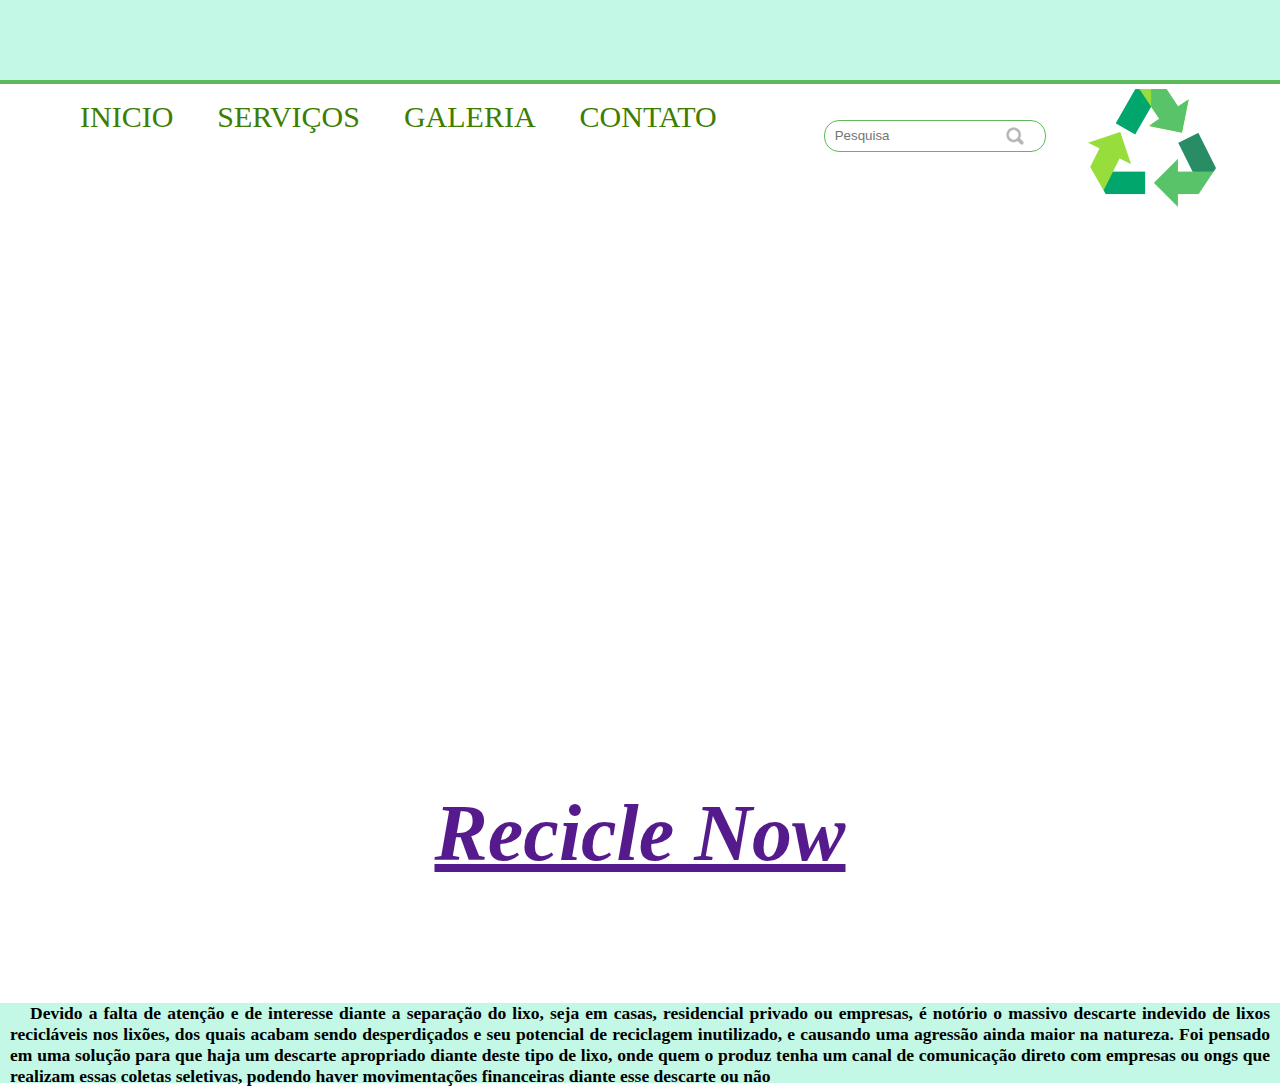
<file: index.html>
<!DOCTYPE html>
<html lang="pt-br">
<head>
    <meta charset="UTF-8">
    <link rel="stylesheet" type="text/css" href="css/estylos.css" media="screen" />
    <meta http-equiv="X-UA-Compatible" content="IE=edge">
    <meta name="viewport" content="width=device-width, initial-scale=1.0">
    <link rel="shortcut icon" href="../img/favicon-16x16.png" type="image/x-icon">
    <title>Recicle Now</title>
</head>
<body>    
    <style> .busca {
        position: relative;
        width: 1%;
        float: right;
        margin-top: -30px;
        text-align: center;
    }
    
    .busca input {
        background-image: url('../img/pesquisa.png');
        background-repeat: no-repeat;
        background-position: 90%;
        padding: 10px;
        width: 200px;
        height: 10px;
        border: 1px solid rgb(91, 187, 91);
    }  </style>   

            <div class="barra">
                 </div>


             <div class="home">
                <div class="menu">
                    <ul>
                            <li>
                            <a href="index.html"> INICIO </a>
                            </li>

                            <li> 
                            <a href="./html/cadastro.html">SERVIÇOS </a>
                            </li>  

                            <li>
                            <a href="./html/galeria.html"> GALERIA </a>
                            </li>
                        
                            <li>
                            <a href="./html/contato.html"> CONTATO </a>
                            </li>
                    </ul>

                     <style></style>
                     <div class="busca" >
                        <input placeholder="Pesquisa" type="text"/>
                    </div>
                     

                 </div>  
             </div>
                
                    <div class="img-esquerda">
                    <img src="img/icone.png" alt="icone marca"/>
                    </div>
        
               
                

            
            
    <div style="padding:56.29% 0 0 0;position:relative;"><iframe src="https://player.vimeo.com/video/123871469?h=6d279442c7" style="position:absolute;top:0;left:0;width:100%;height:100%;" frameborder="0" allow="autoplay; fullscreen; picture-in-picture" allowfullscreen></iframe></div><script src="https://player.vimeo.com/api/player.js"></script>
      <div class="titulo"> 
        <a href="">  <address> <h1>Recicle Now</h1> </address>  </a>
    </div>

      <div class="final">
        <h3>Devido a falta de atenção e de interesse diante a separação do lixo, seja em casas, residencial privado 
        ou empresas, é notório o massivo descarte indevido de lixos recicláveis nos lixões, dos quais acabam sendo 
        desperdiçados e seu potencial de reciclagem inutilizado, e causando uma agressão ainda maior na natureza.
        Foi pensado em uma solução para que haja um descarte apropriado diante deste tipo de lixo, onde quem o produz 
        tenha um canal de comunicação direto com empresas ou ongs que realizam essas coletas seletivas, podendo haver 
        movimentações financeiras diante esse descarte ou não  </h3>
    </div>

</body>
</html>
</file>
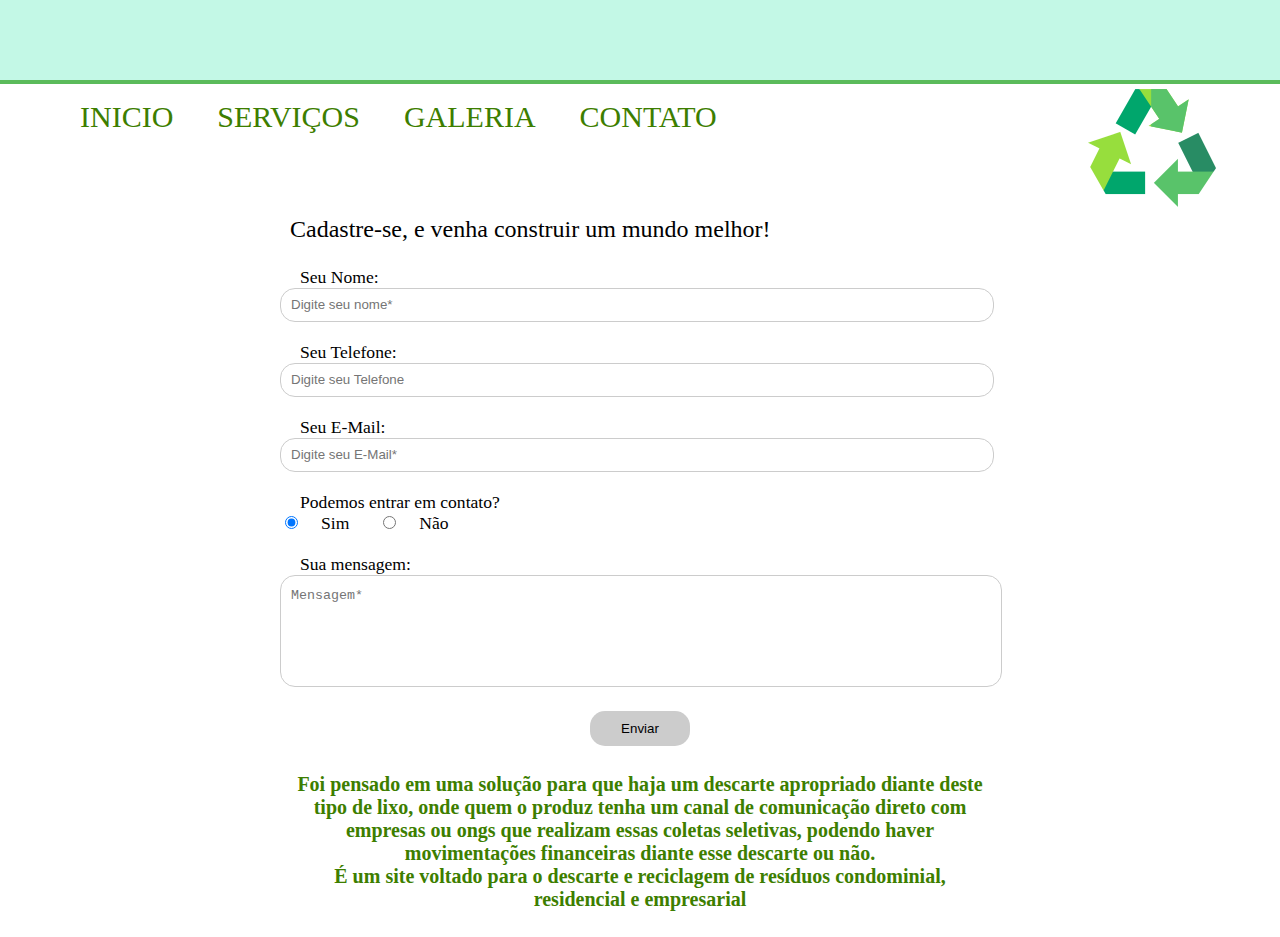
<file: html/cadastro.html>
<!DOCTYPE html>
<html lang="pt-br">
<head>
    <meta charset="UTF-8">
    <link rel="stylesheet" type="text/css" href="../css/estylos.css" media="screen" />
    <meta http-equiv="X-UA-Compatible" content="IE=edge">
    <meta name="viewport" content="width=device-width, initial-scale=1.0">
    <link rel="shortcut icon" href="../img/favicon-16x16.png" type="image/x-icon">
    <title>Recicle Now</title>
</head>
<body>       

            <div class="barra">
                 </div>


             <div class="home">
                <div class="menu">
                    <ul>
                            <li>
                            <a href="../index.html">INICIO</a>
                            </li>

                            <li> 
                            <a href="cadastro.html">SERVIÇOS </a>
                            </li>  

                            <li>
                            <a href="galeria.html">GALERIA</a>
                            </li>
                        
                            <li>
                            <a href="contato.html">CONTATO</a>
                            </li>
                    </ul>

                 </div>  
             </div>
                
                    <div class="img-esquerda">
                    <img src="../img/icone.png" alt="icone marca"/>
                    </div>

                    
        
               
                    <form class="formulario" method="post"> 
                        <p>Cadastre-se, e venha construir um mundo melhor!</p>
                        
                        <div class="field">
                            <label for="nome">Seu Nome:</label>
                            <input type="text" id="nome" name="nome" placeholder="Digite seu nome*" required>
                        </div>
                        
                        <div class="field">
                            <label for="telefone">Seu Telefone:</label>
                            <input type="text" id="telefone" name="telefone" placeholder="Digite seu Telefone">
                        </div>
                
                        <div class="field">
                            <label for="email">Seu E-Mail:</label>
                            <input type="email" id="email" name="email" placeholder="Digite seu E-Mail*" required>
                        </div>        
                        <div class="field radiobox">
                            <span>Podemos entrar em contato?</span>
                            <input type="radio" name="novidades" id="sim" value="sim" checked><label for="sim">Sim</label>
                            <input type="radio" name="novidades" id="nao" value="nao"><label for="nao">Não</label>
                        </div>
                        <div class="field">
                            <label for="mensagem">Sua mensagem:</label>
                            <textarea name="mensagem" id="mensagem" placeholder="Mensagem*" required></textarea>
                        </div>
                
                        <input type="submit" name="acao" value="Enviar">
                    </form>

                    <h4>Foi pensado em uma solução para que haja um descarte apropriado diante deste tipo de lixo, 
                        onde quem o produz tenha um canal de comunicação direto com empresas ou ongs que realizam essas 
                        coletas seletivas, podendo haver 
                        movimentações financeiras diante esse descarte ou não.
                        <br>É um site voltado para o descarte e reciclagem de resíduos condominial, residencial e empresarial
                        <br>
                    </h4>
            
      
    </div>

</body>
</html>
</file>
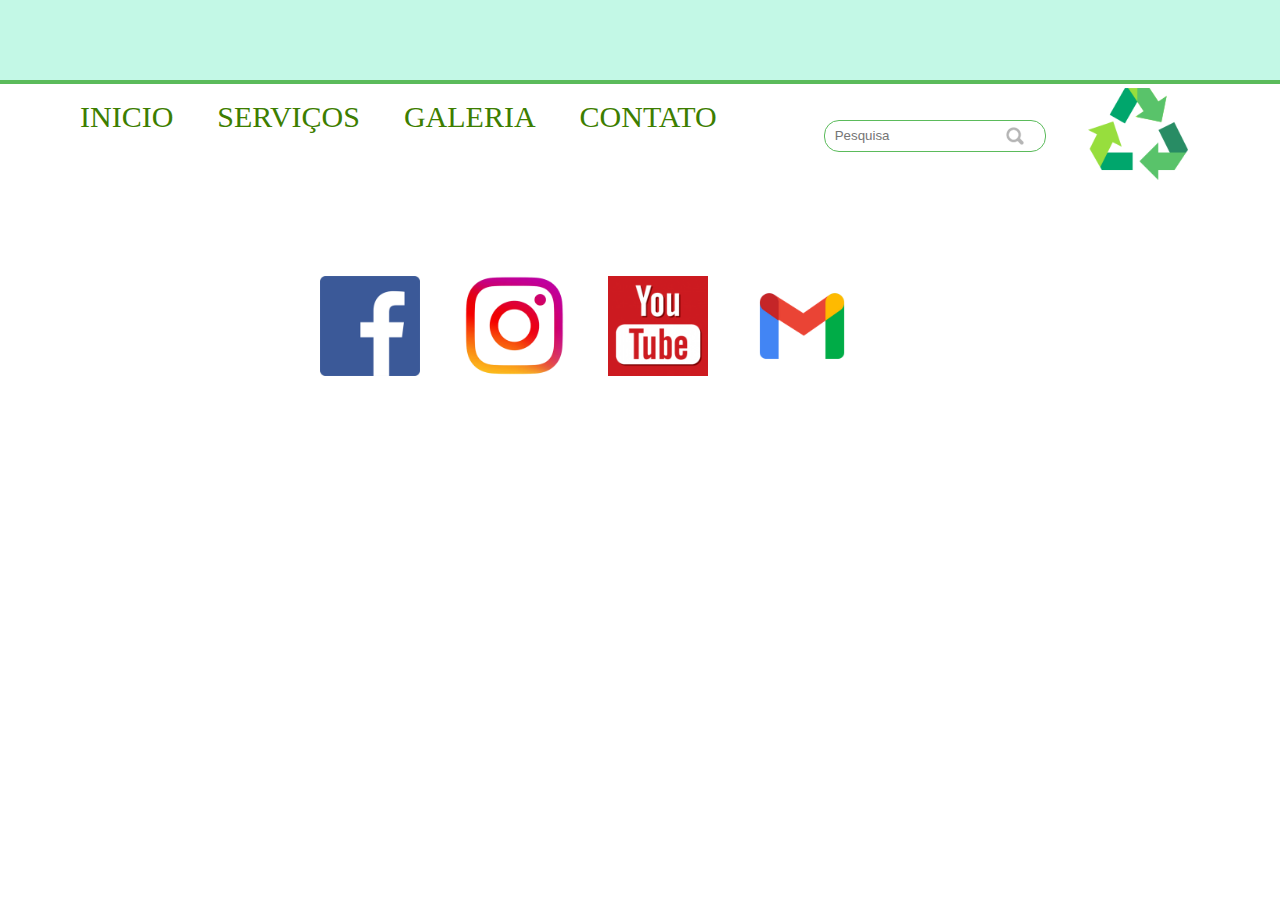
<file: html/contato.html>
<!DOCTYPE html>
<html lang="pt-br">
<head>
    <meta charset="UTF-8">
    <link rel="stylesheet" type="text/css" href="../css/estylos.css" media="screen" />
    <meta http-equiv="X-UA-Compatible" content="IE=edge">
    <meta name="viewport" content="width=device-width, initial-scale=1.0">
    <link rel="shortcut icon" href="../img/favicon-16x16.png" type="image/x-icon">
    <title>Recicle Now</title>
</head>
<body>    
    <style> .busca {
        position: relative;
        width: 1%;
        float: right;
        margin-top: -30px;
        text-align: center;
    }
    
    .busca input {
        background-image: url('../img/pesquisa.png');
        background-repeat: no-repeat;
        background-position: 90%;
        padding: 10px;
        width: 200px;
        height: 10px;
        border: 1px solid rgb(91, 187, 91);
    }


    .redesocial2{
        position: relative;
        margin-left: auto;
        margin-right: auto;
        margin-top: 15%;
        width: 800px;

    }

    .redesocial2 ul li {
        position: relative;
        padding-left: 40px;
        display: inline-block;
    }


    img {
        
        width: 100px;
        height: 100px;
    }



      </style>   

            <div class="barra">
                 </div>


             <div class="home">
                <div class="menu">
                    <ul>
                            <li>
                            <a href="../index.html">INICIO</a>
                            </li>

                            <li> 
                            <a href="cadastro.html">SERVIÇOS </a>
                            </li>  

                            <li>
                            <a href="galeria.html">GALERIA</a>
                            </li>
                        
                            <li>
                            <a href="contato.html">CONTATO</a>
                            </li>
                    </ul>
                            
                     <div class="busca" >
                        <input placeholder="Pesquisa" type="text"/>
                    </div>
                     

                 </div>  
             </div>
                
                    <div class="img-esquerda">
                    <img src="../img/icone.png" alt="icone marca"/>
                    </div>

                    <div class="redesocial2">
                        <div class="rede">
                            <ul>
                                    <li>
                                    <a href="https://www.facebook.com/profile.php?id=100088360202452" target="_blank"> <img src="../img/face.png" alt="facebook"></a>
                                    </li>
        
                                    <li> 
                                    <a href="https://www.instagram.com/reciclenoww/" target="_blank" > <img src="../img/instagram.png" alt="instagram"></a>
                                    </li>  
        
                                    <li>
                                    <a href="https://youtu.be/XO0xo2hWT9k" target="_blank"> <img src="../img/youtube.png" alt="youtube"> </a>
                                    </li>
                                
                                    <li>
                                    <a href="https://www.google.com/intl/pt-BR/gmail/about/" target="_blank"> <img src="../img/gmail.webp" alt="gmail"> </a>
                                    </li>
                            </ul>
                        </div>
                    </div>
        

</body>
</html>
</file>
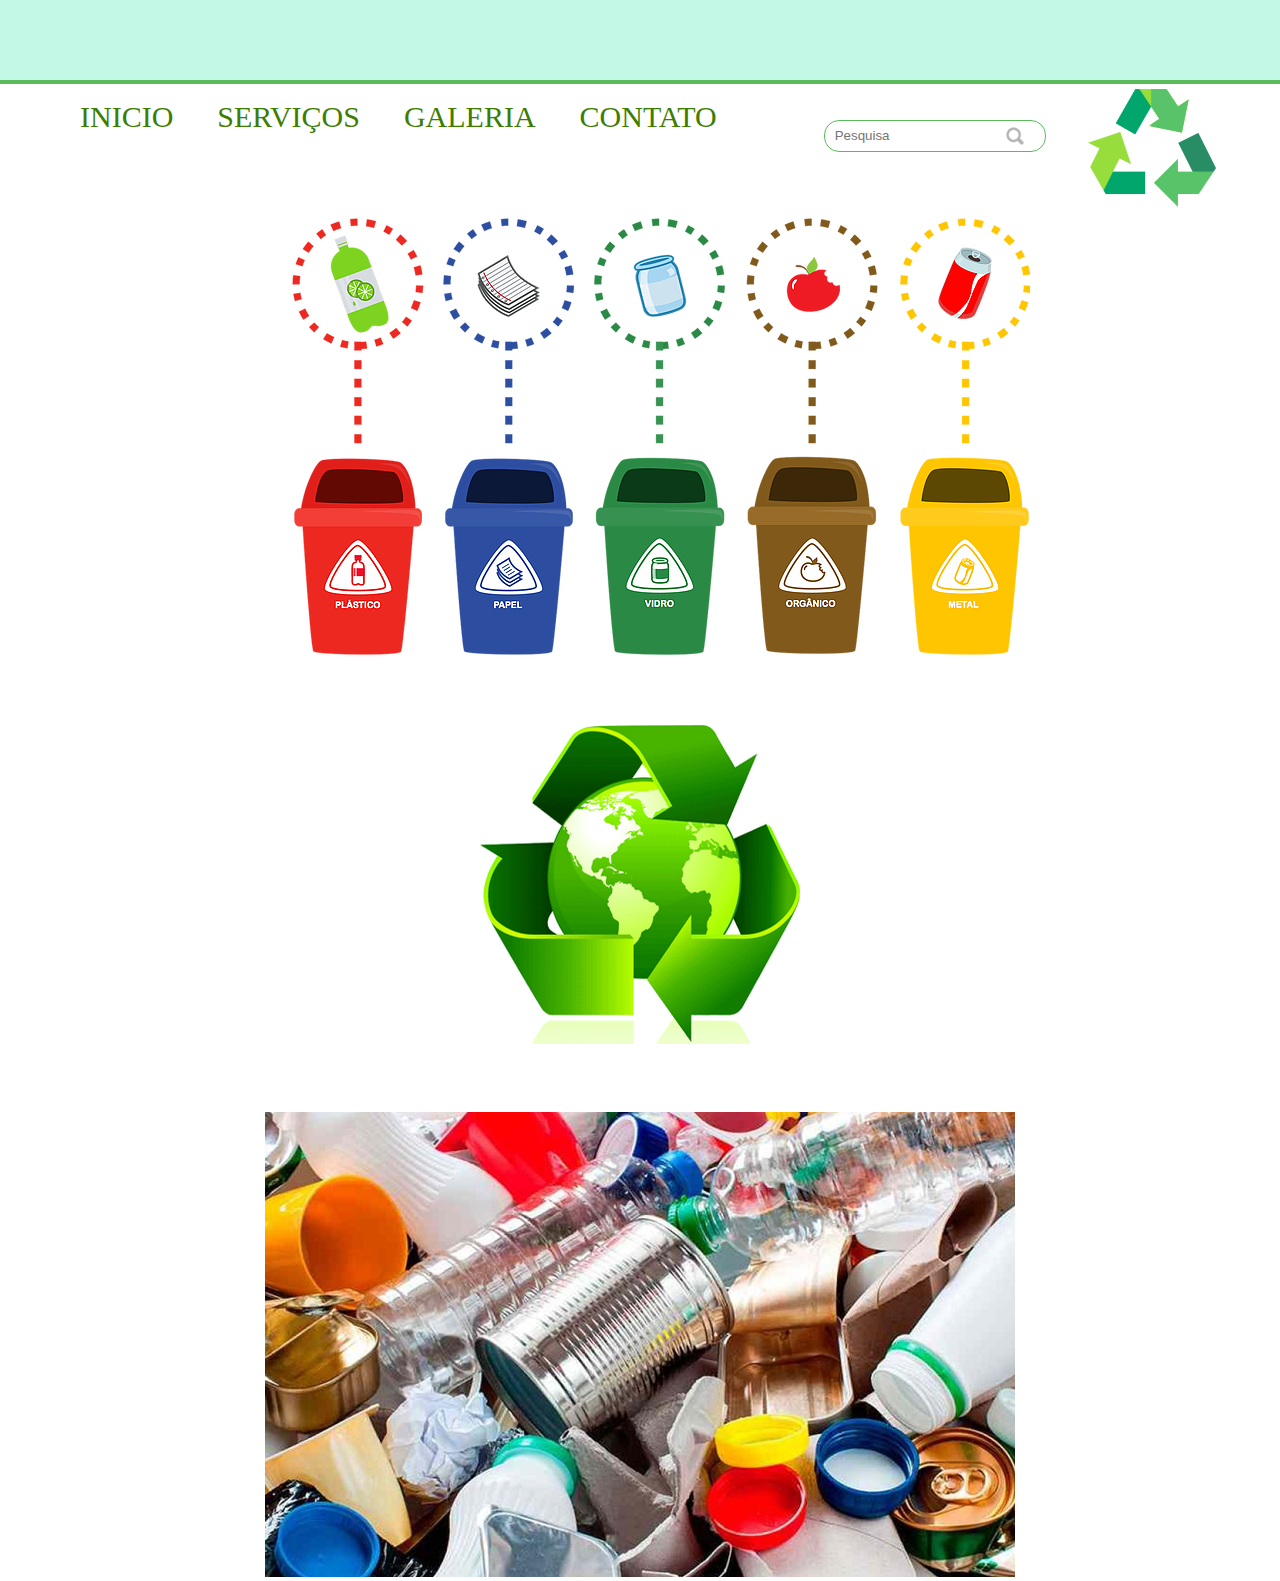
<file: html/galeria.html>
<!DOCTYPE html>
<html lang="pt-br">
<head>
    <meta charset="UTF-8">
    <meta http-equiv="X-UA-Compatible" content="IE=edge">
    <meta name="viewport" content="width=device-width, initial-scale=1.0">
    <link rel="stylesheet" type="text/css" href="../css/estylos.css" media="screen" />
    <link rel="shortcut icon" href="../img/favicon-16x16.png" type="image/x-icon">
    <title>Recicle Now</title>
</head>
<body>

  <style> .busca {
    position: relative;
    width: 1%;
    float: right;
    margin-top: -30px;
    text-align: center;
}

.busca input {
    background-image: url('../img/pesquisa.png');
    background-repeat: no-repeat;
    background-position: 90%;
    padding: 10px;
    width: 200px;
    height: 10px;
    border: 1px solid rgb(91, 187, 91);
}  </style> 

  <div class="barra">
  </div>


<div class="home">
 <div class="menu">
     <ul>
      <li>
        <a href="../index.html">INICIO</a>
        </li>

        <li> 
        <a href="cadastro.html">SERVIÇOS </a>
        </li>  

        <li>
        <a href="galeria.html">GALERIA</a>
        </li>
    
        <li>
        <a href="contato.html">CONTATO</a>
        </li>
      </ul>

      <div class="busca" >
         <input placeholder="Pesquisa" type="text"/>
     </div>

  </div>  
</div>


 <div class="redesocial2">

    

 </div> 
 
     <div class="img-esquerda">
     <img src="../img/icone.png" alt="icone marca"/>
     </div>

   
    
        <div class="um"> <img src="../img/slaide1.png"></div>
        <div class="dois"><img src="../img/galeria.png"></div>
        <div class="tres"><img src="../img/slaide3.jpg"></div>
    
</body>
</html>
</file>
<file: css/estylos.css>
@charset "UTF-8";

body {
    margin: 0 auto;
}

.menu {
    width: 65%;
    float: left;
}

.menu ul li {
    position: relative;
    padding-left: 40px;
    display: inline-block;
}

.menu ul li a:hover {
    color: rgb(167, 52, 177);
    border-bottom: 3px solid rgb(167, 52, 177) ;
}

.menu ul li a {
    color: rgb(61, 126, 0); 
    text-decoration: none;
    font-size: 30px;
    
}

.barra{
    width: 100%;
    height: 80px;
    background-color: rgb(195, 248, 230);
    border-bottom: 4px solid rgb(91, 187, 91);
}

.titulo {
    position: relative;
    top: -70px;
    text-align: center;
    font-size: 40px;
    font-family: unset;
    color: darkgreen;
}

.img-esquerda {
    position: relative;
    left: 20%;
    float: left;
}

.video {
    margin-top: 20px;
    margin-left: auto;
    margin-right: auto;
    width: 700px;
}

.final {
    text-align: justify;
    font-size: 15px;
    position:relative;
		top:90%;
        width: 100%;
        height: 80px;
    background-color: rgb(195, 248, 230);
}
h3 {
    text-indent: 20px;
    margin-left: 10px;
    margin-right: 10px;
}



.um {
   position: relative;
   margin-top: 05%;
   margin-left: auto;
   margin-right: auto;
   width: 700px;   
}

.dois {
    position: relative;
    margin-top: 5%;
    margin-left: auto;
    margin-right: auto;
    width: 320px;
}

.tres {
    position: relative;
    margin-top: 5%;
    margin-left: auto;
    margin-right: auto;
    width: 750px;
}


.formulario{
    position: relative;
    margin-left: auto;
    margin-right: auto;
    width: 700px;
    margin-top: 5%;
    
}
.formulario p{
    width: 100%;
    font-size: 1.5em;
}
.field{
    width: 100%;
    margin: 20px -10px;
}
.field label, 
.field span{
    padding-left: 20px;
    font-size: 1.1em;
    display: block;
    width: 100%;
}
.radiobox label{
    width: auto;
    display: inline-block;
}
input[type=text],
input[type=email],
textarea{
    width: 100%;
    padding-left: 10px;
    height: 30px;
    line-height: 30px;
    border-radius: 15px;
    border: 1px solid #ccc;
    outline: none;
}
input#nao{
    margin-left: 30px;
}
textarea{
    line-height: 20px;
    padding: 10px;
    height: 90px;
    resize: none;
}
input[type=submit]{
    display: block;
    background-color: #ccc;
    height: 35px;
    border: none;
    outline: 0;
    cursor: pointer;
    width: 100px;
    margin: 0 auto;
    text-align: center;
    border-radius: 15px;
}

h4 {
    position: relative;
    margin-left: auto;
    margin-right: auto;
    font-size: 20px;
    text-align: center;
    text-justify: auto;
    width: 700px;
    color: rgb(61, 126, 0);
}
</file>
